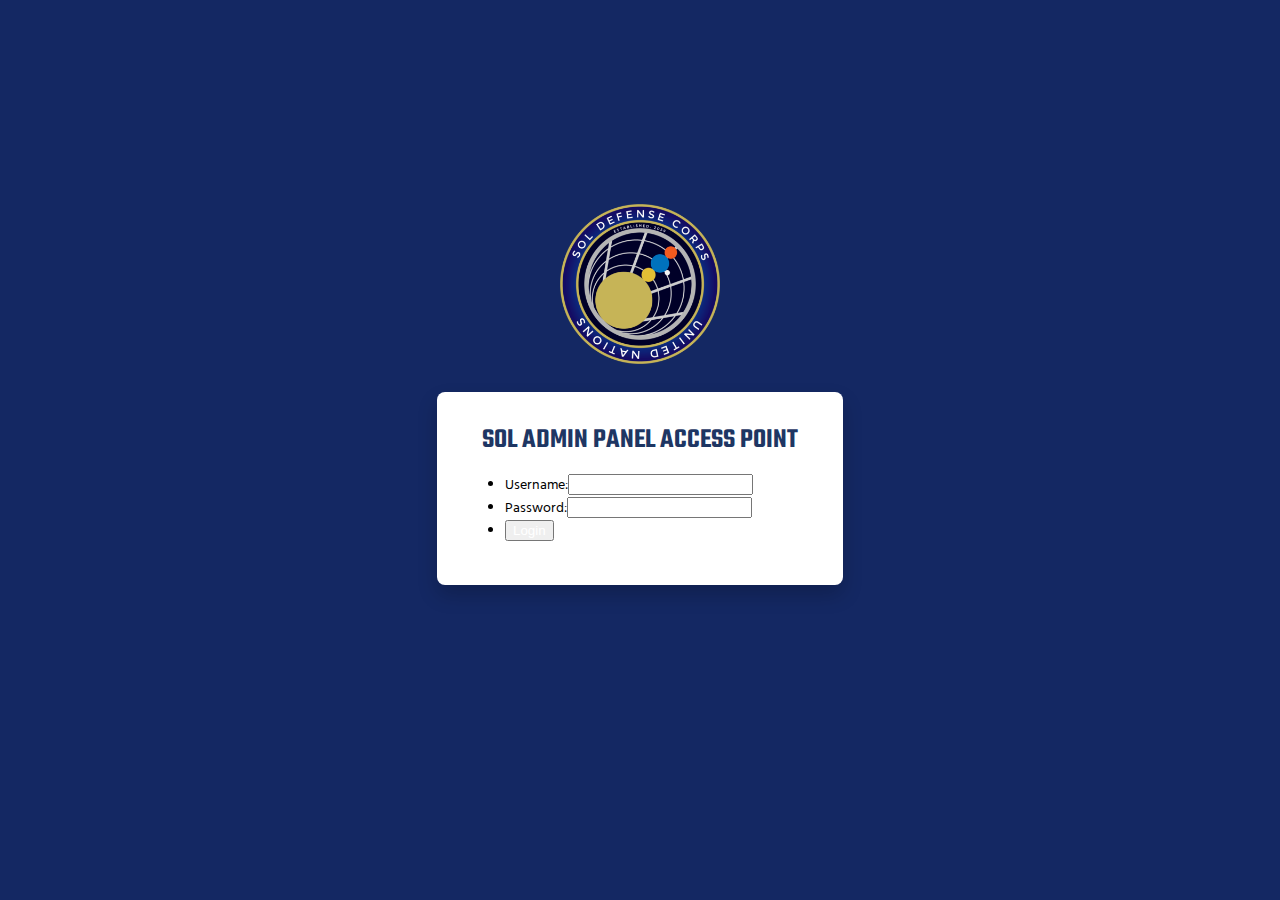
<file: index.html>
<!DOCTYPE html>
<html>
    <head>
        <title>SOL ADMIN FILES</title>
        <link rel="shortcut icon" type="image/x-icon" href="sdcLogo.ico" />
        <link rel="stylesheet" href="main.css">
    </head>

    <body>
        <div class="login-page">
            <img class="login-logo" src="sdcLogo.png" alt="Sol Defense Corps">
            <div class="login-inner">
                <h2>SOL ADMIN PANEL ACCESS POINT</h1>
                <form id="loginform" action="/hub.html">
                    <ul class="formlist">
                        <li>
                            <div class="forminput">
                                <label for="username">Username:</label><input type="text" id="username" name="username">
                            </div>
                        </li>
                        <li>
                            <div class="forminput">
                                <label for="pwd">Password:</label><input type="password" id="pwd" name="pwd">
                            </div>
                        </li>
                        <li>
                            <div class="forminput">
                                <input type="submit" value="Login">
                            </div>
                        </li>
                    </ul>
                </form>
            </div>
        </div>
    </body>
</html>
</file>
<file: main.css>
@import url('https://fonts.googleapis.com/css2?family=Hind&family=Teko:wght@300;400&display=swap');

h1,h2,h3,h4,h5,h6 { font-family: 'Teko', sans-serif; }

html, body { height: 100%; padding: 0; margin: 0; font-family: 'Hind', sans-serif; font-size: 14px; }

.login-page { background-color: #142863; height: 100%; display: flex; align-items: center; justify-content: center; flex-direction: column; }
.login-page .login-logo { max-width: 160px; max-height: 160px; margin-bottom: 2rem; }
.login-page .login-inner { background-color: #fff; padding: 2rem; border-radius: 8px; min-width: 350px; box-shadow: 0 10px 20px rgba(0, 0, 0, 0.2); margin: 0 0 8em 0; }
.login-page .login-inner h2 { font-weight: 600; font-size: 2rem; text-align: center; color: #1e3663; margin: 0; }
.login-page #login-form input[type="submit"] { background-color: #0f2646 !important; width: 100% !important; font-weight: 300; font-size: 1rem; padding: 0.8rem !important;}

input[type="submit"] { color: #fff !important; }
.form-input input { width: 100%; max-width: 100%; padding: 0.5em; font-size: 1em; box-sizing: border-box; border: 1px solid #ddd; }

.form-list { padding: 0; margin: 0; list-style-type: none; }
.form-list li { clear: both; height: auto; margin-bottom: 1em; list-style-type: none; }
</file>
